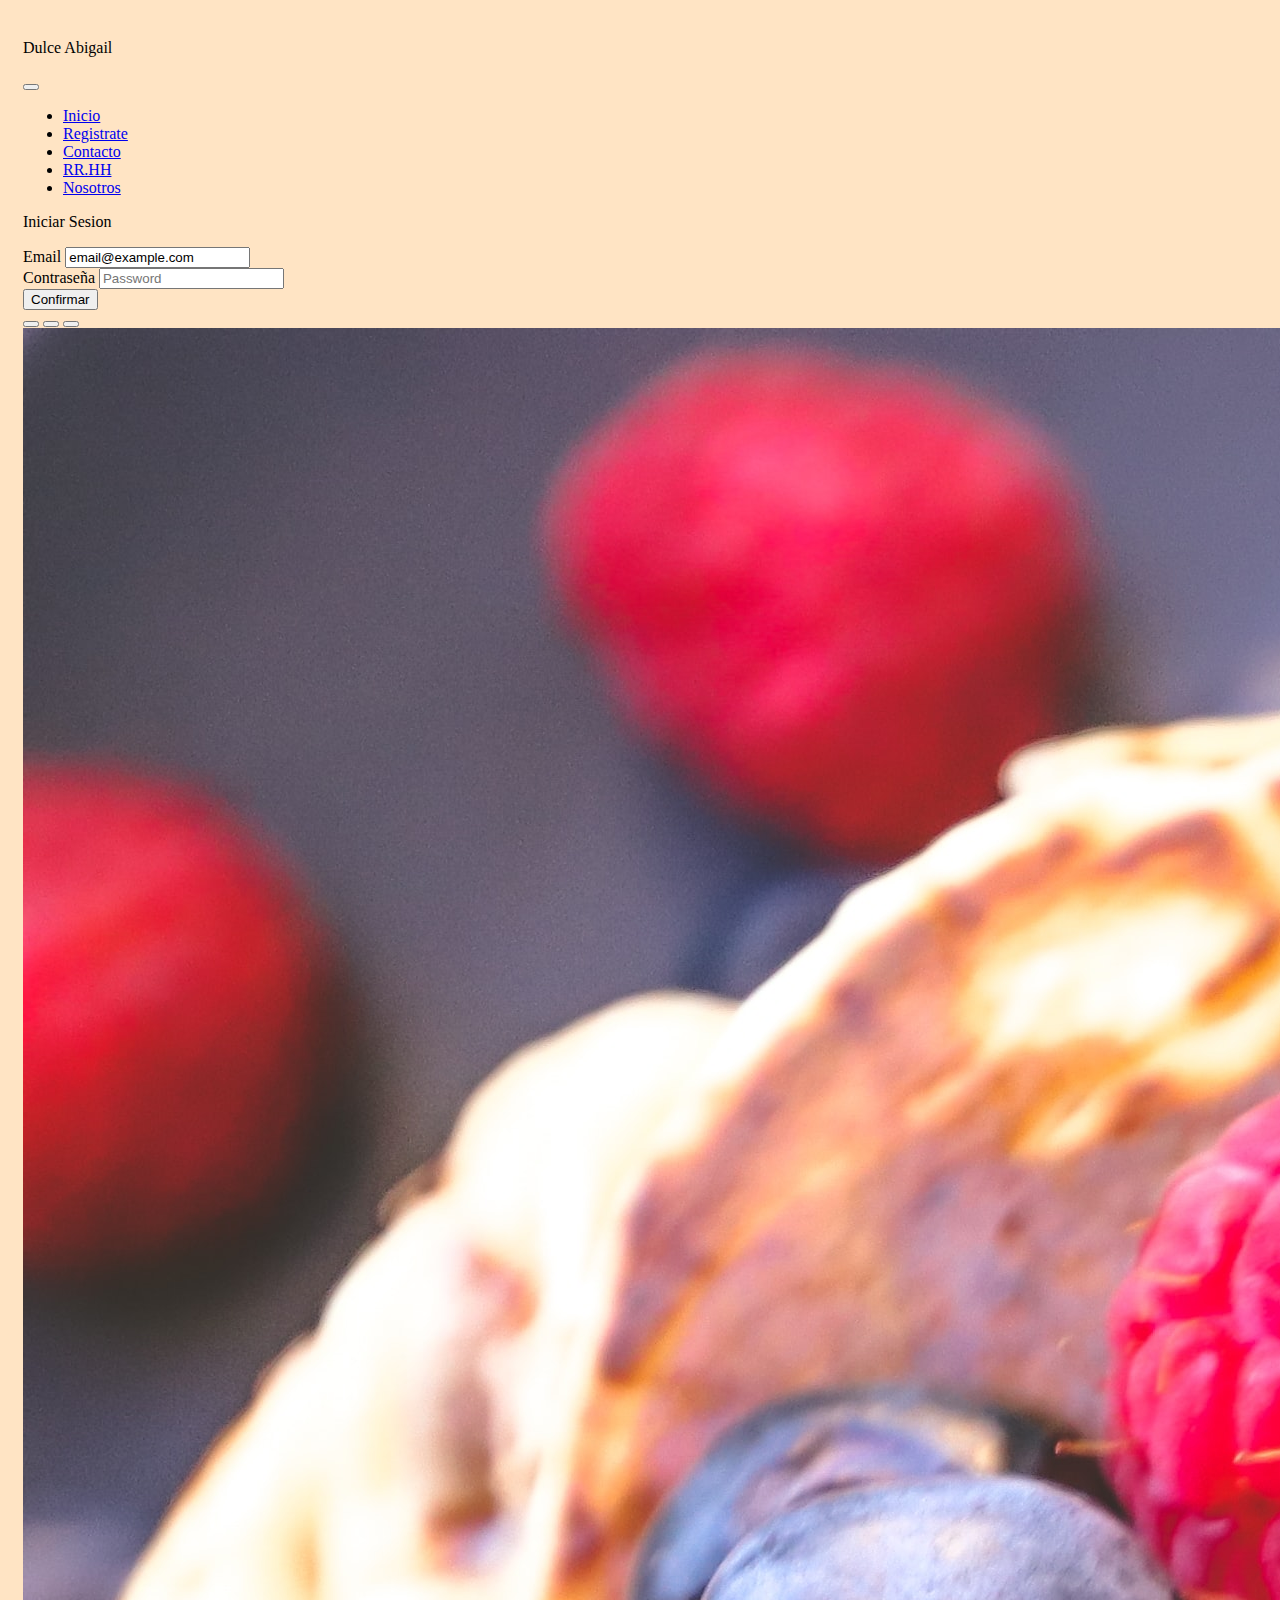
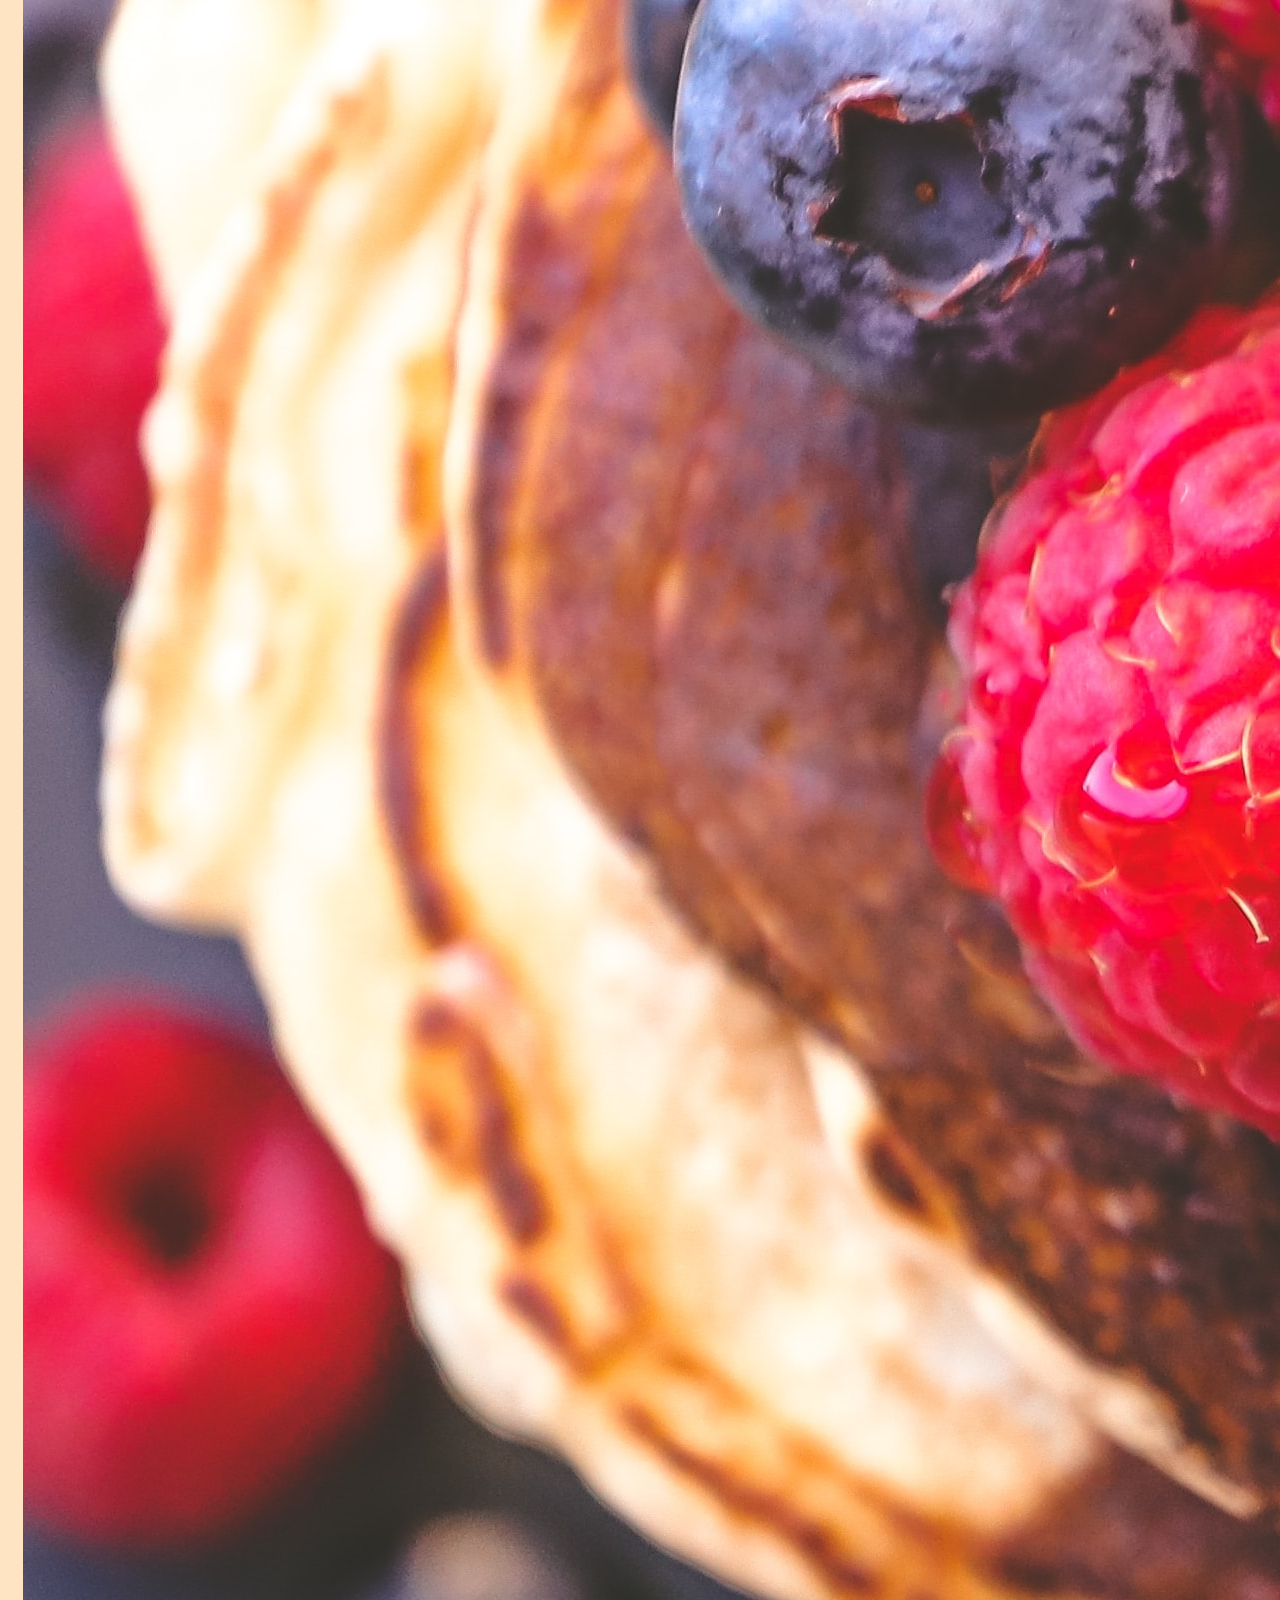
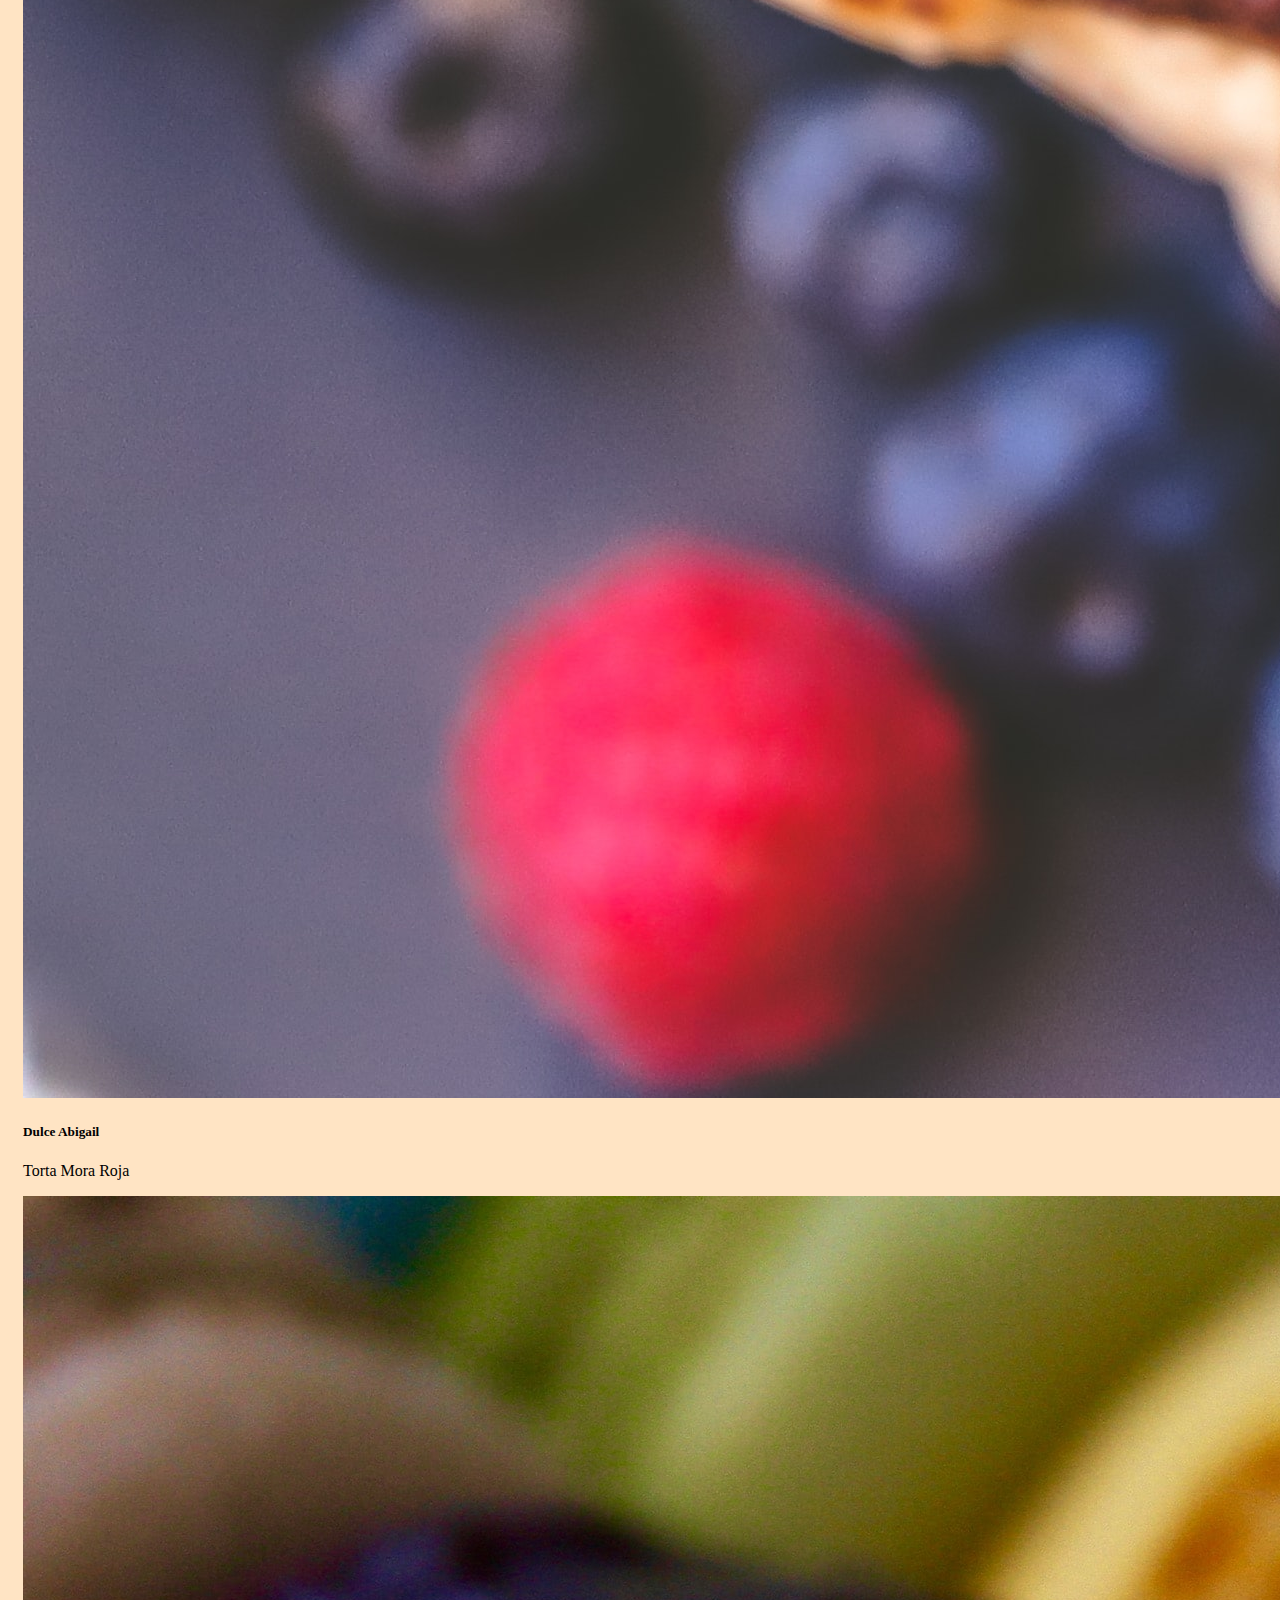
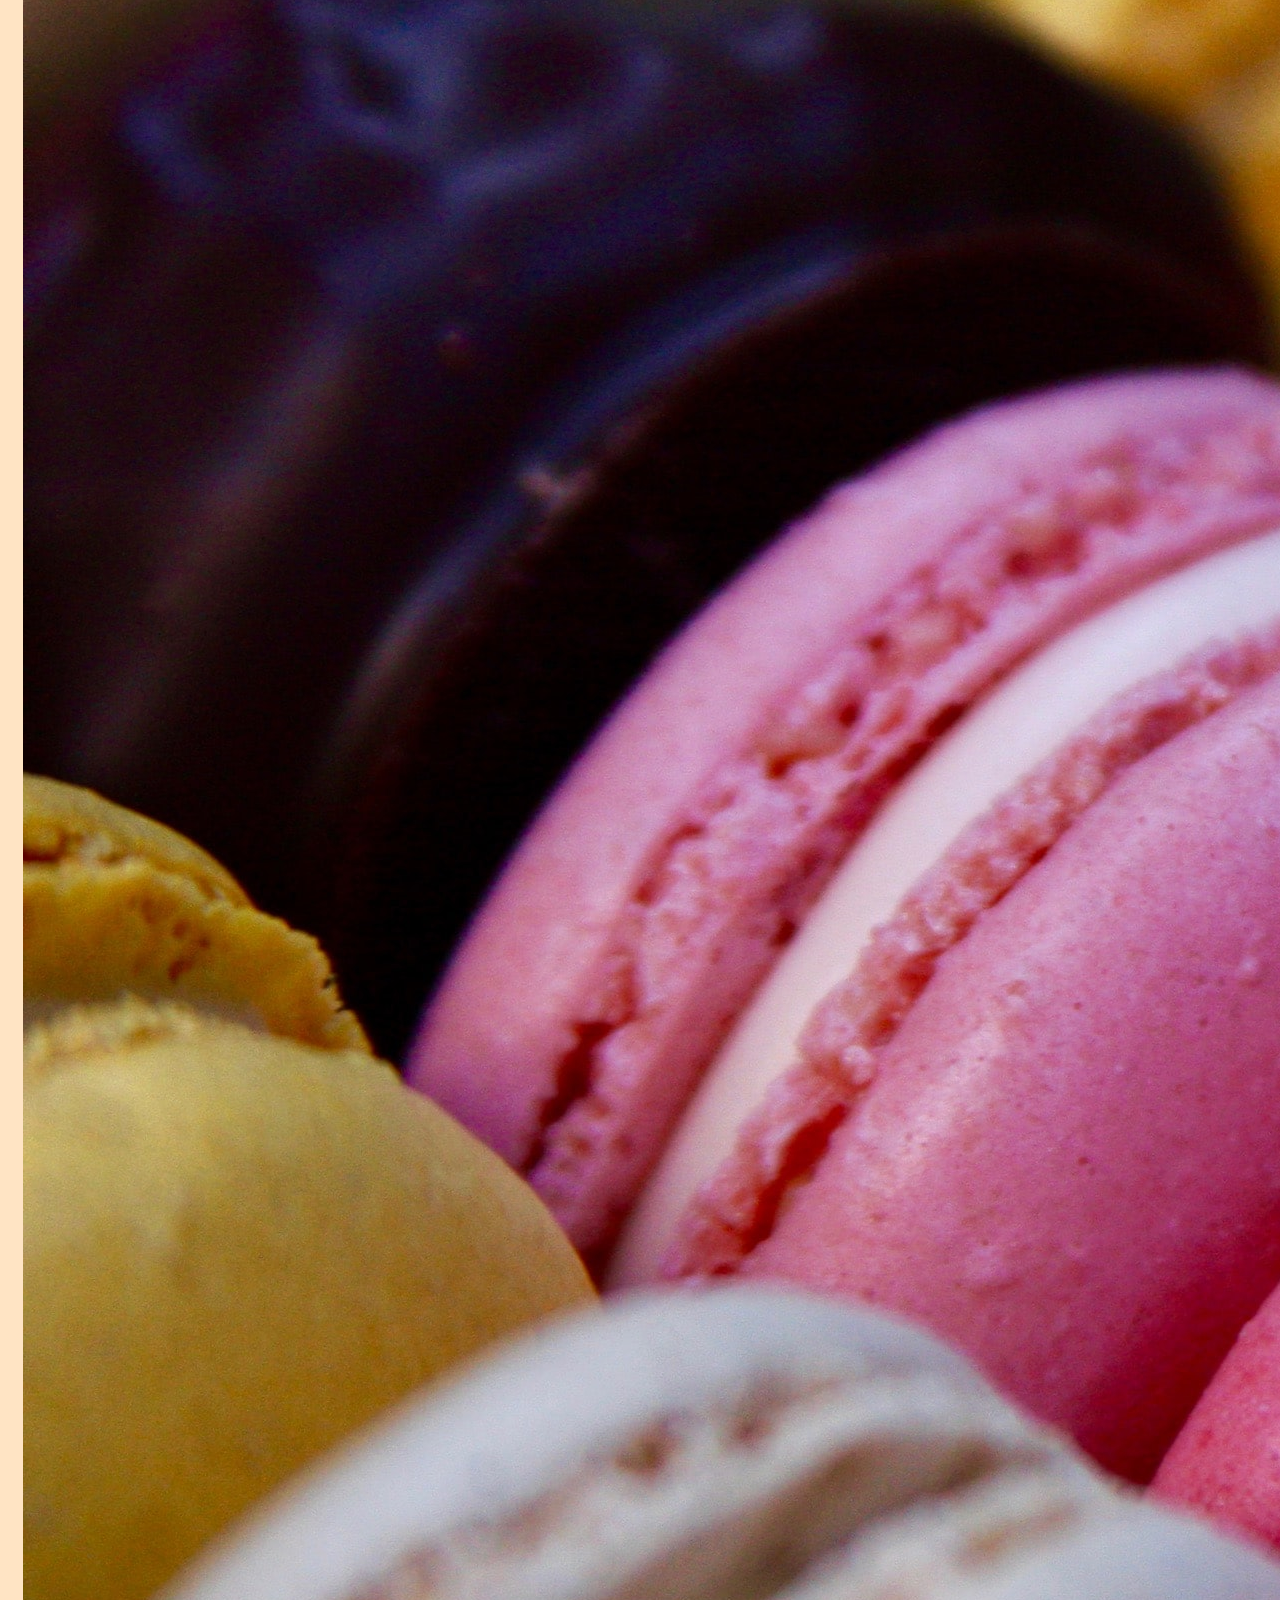
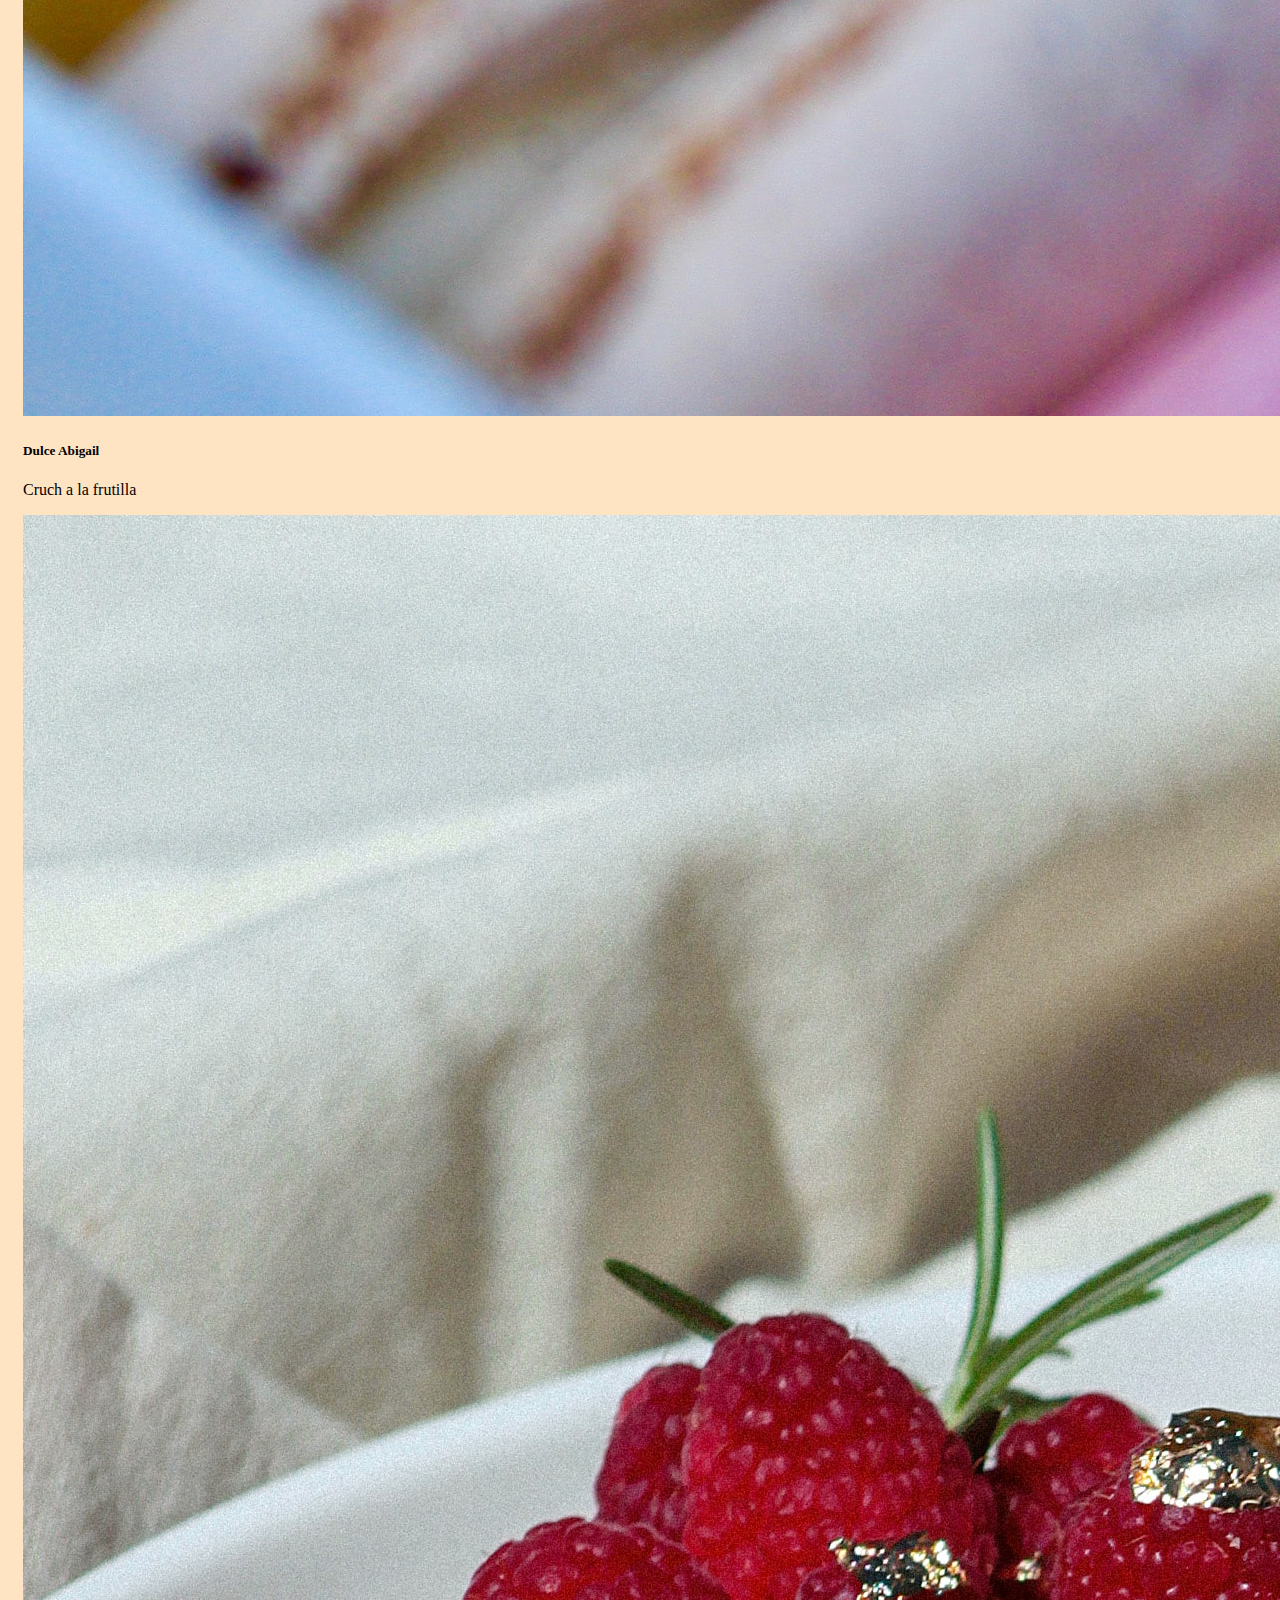
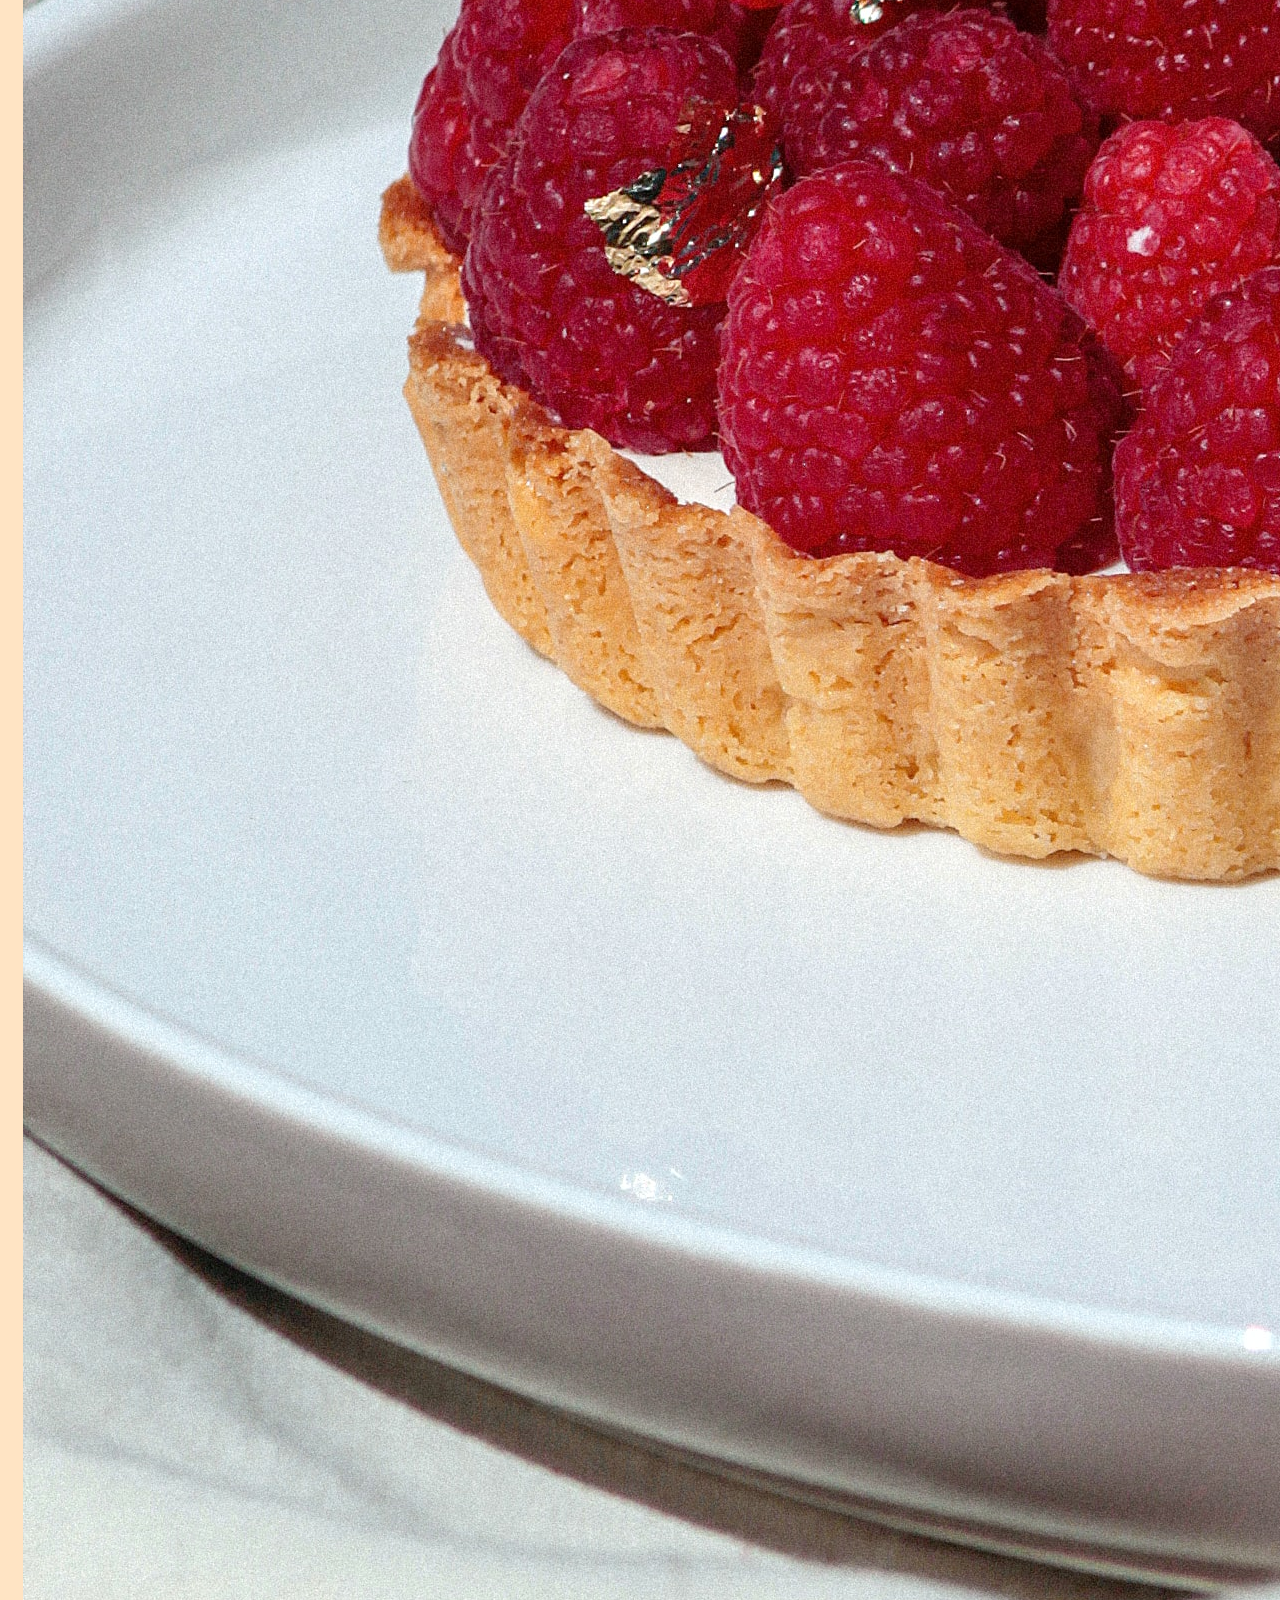
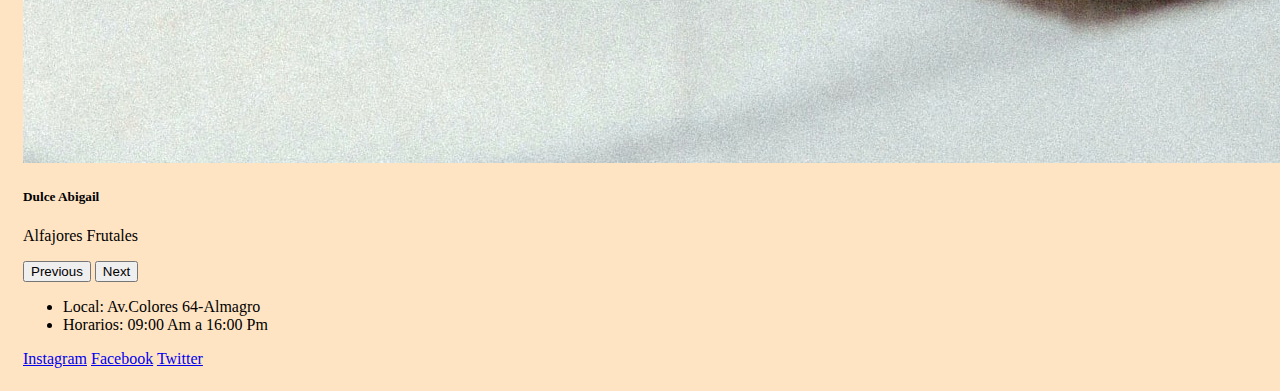
<file: index.html>
<!doctype html>
<html lang="en">

<head>
    <meta charset="utf-8">
    <meta name="viewport" content="width=device-width, initial-scale=1">
    <title>Bootstrap Dulce Abigail</title>
    <link href="https://cdn.jsdelivr.net/npm/bootstrap@5.2.0-beta1/dist/css/bootstrap.min.css" rel="stylesheet"
        integrity="sha384-0evHe/X+R7YkIZDRvuzKMRqM+OrBnVFBL6DOitfPri4tjfHxaWutUpFmBp4vmVor" crossorigin="anonymous">
    <link rel="stylesheet" href="./css/style.css">
</head>

<body>
    <header>
        <nav class="navbar navbar-expand-lg navbar-light bg-light">
            <div class="container-fluid">
                <p class="fs-4 fst-italic bg-danger text-white m-3">Dulce Abigail</p>
                <button class="navbar-toggler" type="button" data-bs-toggle="collapse" data-bs-target="#navbarNav"
                    aria-controls="navbarNav" aria-expanded="false" aria-label="Toggle navigation">
                    <span class="navbar-toggler-icon"></span>
                </button>
                <div class="collapse navbar-collapse justify-content-center m-3 bg-danger" id="navbarNav">
                    <ul class="navbar-nav">
                        <li class="nav-item">
                            <a class="nav-link active" aria-current="page" href="./index.html">Inicio</a>
                        </li>
                        <li class="nav-item">
                            <a class="nav-link" href="./registrate.html">Registrate</a>
                        </li>
                        <li class="nav-item">
                            <a class="nav-link" href="./contacto.html">Contacto</a>
                        </li>
                        <li class="nav-item">
                            <a class="nav-link" href="./rrhh.html">RR.HH</a>
                        </li>
                        <li class="nav-item">
                            <a class="nav-link" href="./nosotros.html">Nosotros</a>
                        </li>
                    </ul>
                </div>
            </div>
        </nav>
        <p class="text-start mx-5">Iniciar Sesion</p>
        <form class="row g-3 mx-4">
            <div class="col-auto ">
                <label for="staticEmail2" class="visually-hidden ">Email</label>
                <input type="text" readonly class="form-control" id="staticEmail2" value="email@example.com">
            </div>
            <div class="col-auto">
                <label for="inputPassword2" class="visually-hidden">Contraseña</label>
                <input type="password" class="form-control" id="inputPassword2" placeholder="Password">
            </div>
            <div class="col-auto">
                <button type="submit button" class="btn btn-outline-primary">Confirmar</button>
            </div>
        </form>
    </header>

    <main>
        <div id="carouselExampleDark" class="carousel carousel-dark slide" data-bs-ride="carousel">
            <div class="carousel-indicators">
                <button type="button" data-bs-target="#carouselExampleDark" data-bs-slide-to="0" class="active"
                    aria-current="true" aria-label="Slide 1"></button>
                <button type="button" data-bs-target="#carouselExampleDark" data-bs-slide-to="1"
                    aria-label="Slide 2"></button>
                <button type="button" data-bs-target="#carouselExampleDark" data-bs-slide-to="2"
                    aria-label="Slide 3"></button>
            </div>
            <div class="carousel-inner m-5">
                <div class="carousel-item active" data-bs-interval="10000">
                    <img src="./imagenesdulceabigail/chufle.jpg" class="d-block w-50 m-auto"
                        alt="DulceAbigail">
                    <div class="carousel-caption d-none d-md-block">
                        <h5>Dulce Abigail</h5>
                        <p>Torta Mora Roja</p>
                    </div>
                </div>
                <div class="carousel-item" data-bs-interval="2000">
                    <img src="./imagenesdulceabigail/macarrones.jpg" class="d-block w-50 m-auto"
                        alt="DulceAbigail">
                    <div class="carousel-caption d-none d-md-block">
                        <h5>Dulce Abigail</h5>
                        <p>Cruch a la frutilla</p>
                    </div>
                </div>
                <div class="carousel-item">
                    <img src="./imagenesdulceabigail/tarta.jpg" class="d-block w-50 m-auto"
                        alt="DulceAbigail">
                    <div class="carousel-caption d-none d-md-block">
                        <h5>Dulce Abigail</h5>
                        <p>Alfajores Frutales</p>
                    </div>
                </div>
            </div>
            <button class="carousel-control-prev" type="button" data-bs-target="#carouselExampleDark"
                data-bs-slide="prev">
                <span class="carousel-control-prev-icon" aria-hidden="true"></span>
                <span class="visually-hidden">Previous</span>
            </button>
            <button class="carousel-control-next" type="button" data-bs-target="#carouselExampleDark"
                data-bs-slide="next">
                <span class="carousel-control-next-icon" aria-hidden="true"></span>
                <span class="visually-hidden">Next</span>
            </button>
        </div>
    </main>
    <footer>
        <div class="text-decoratio-none border border-dark m-5">
            <ul class="text-start font-monospace ">
                <li>Local: Av.Colores 64-Almagro</li>
                <li>Horarios: 09:00 Am a 16:00 Pm</li>
            </ul>
            <nav class="nav fw-bold justify-content-center" >
                <a class="nav-link" href="https://www.instagram.com/">Instagram</a>
                <a class="nav-link" href="https://es-la.facebook.com/">Facebook</a>
                <a class="nav-link" href="https://twitter.com/">Twitter</a>
            </nav>
    </footer>
    </div>
    <script src="https://cdn.jsdelivr.net/npm/bootstrap@5.2.0-beta1/dist/js/bootstrap.bundle.min.js"
        integrity="sha384-pprn3073KE6tl6bjs2QrFaJGz5/SUsLqktiwsUTF55Jfv3qYSDhgCecCxMW52nD2" crossorigin="anonymous">
        </script>
</body>

</html>
</file>
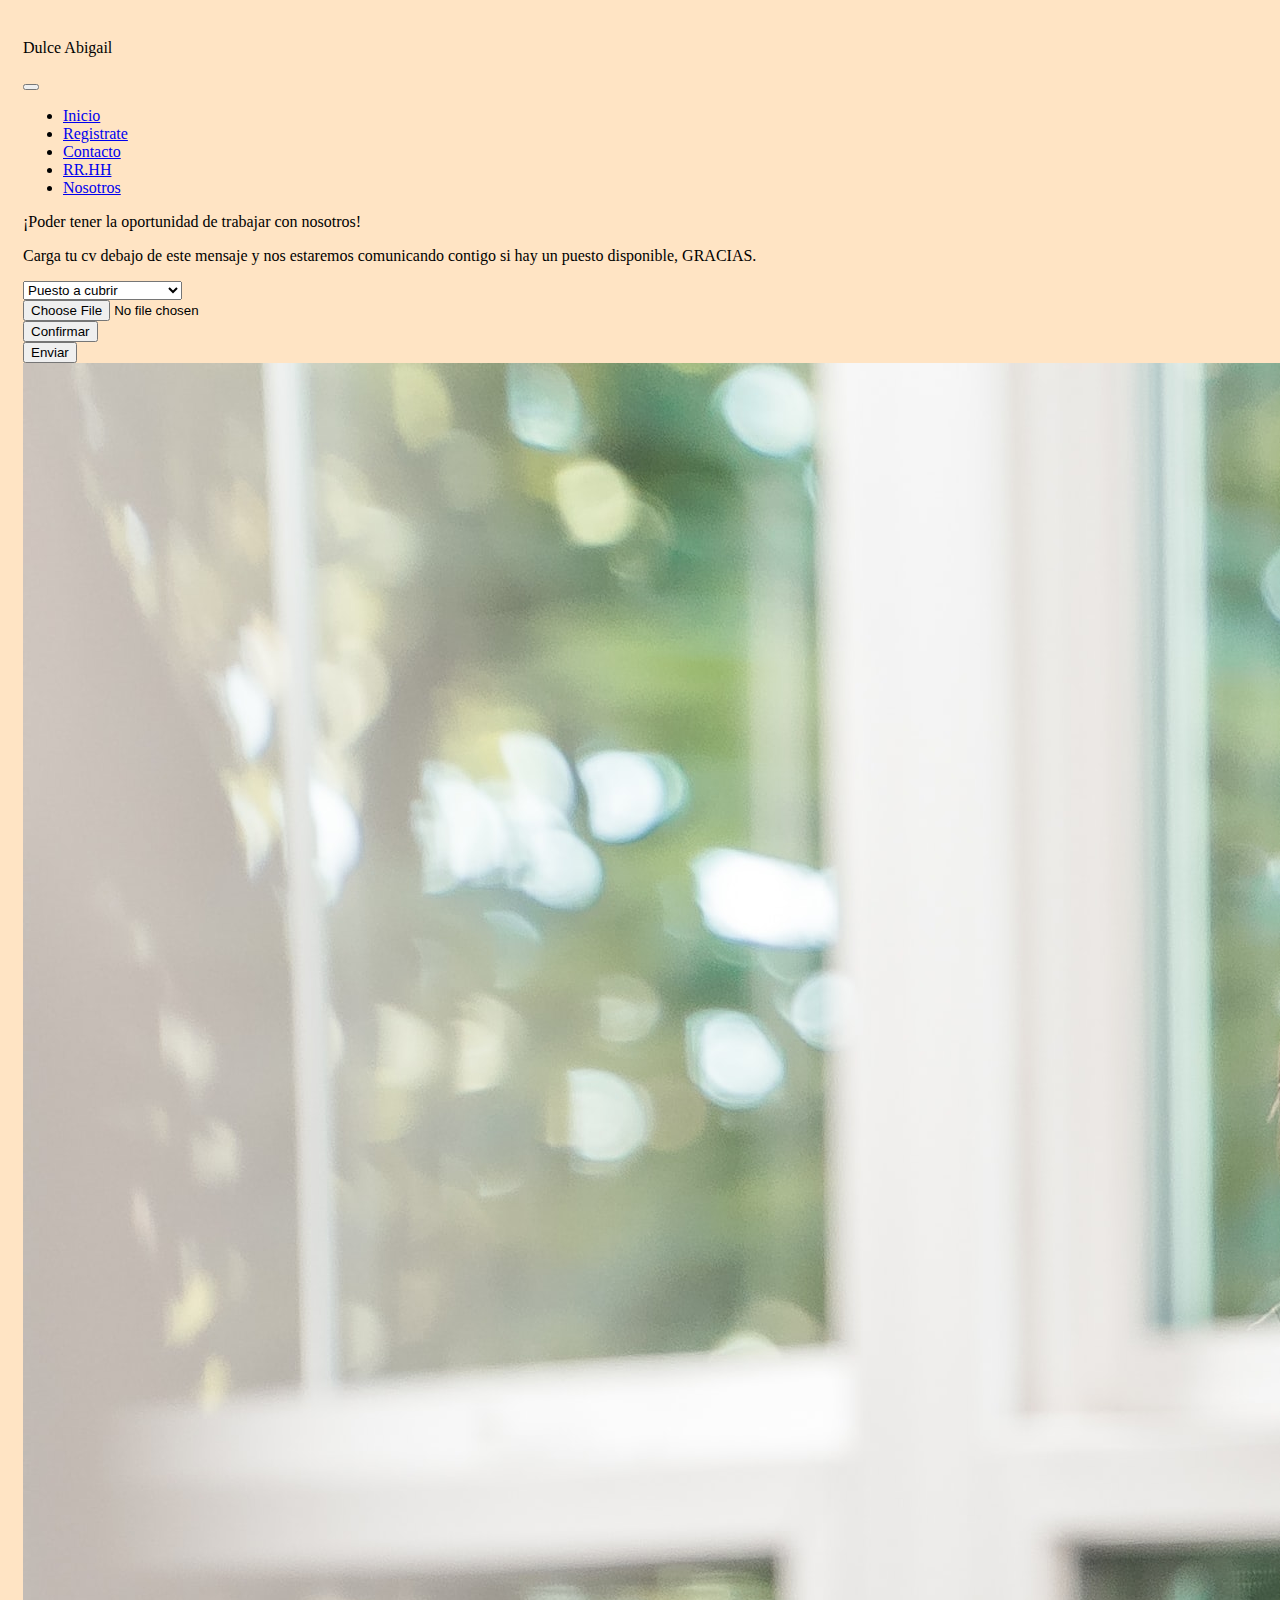
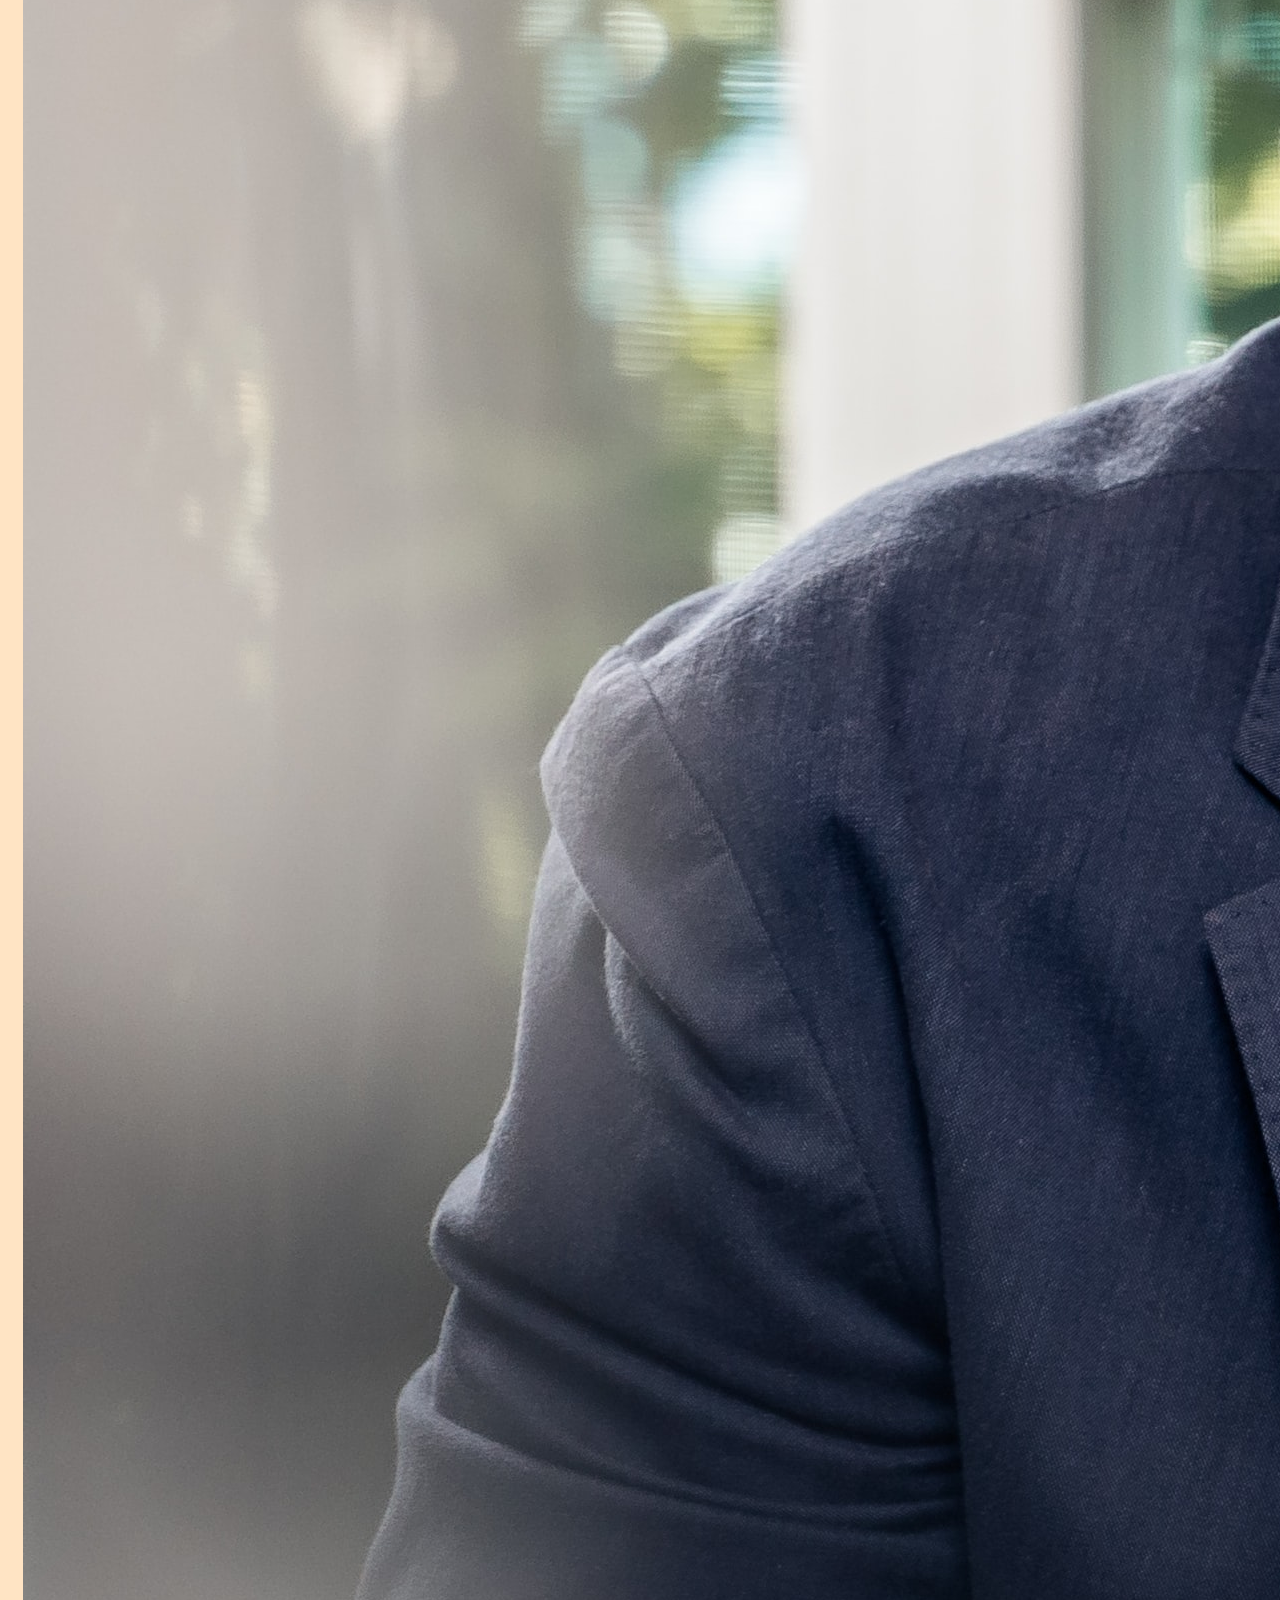
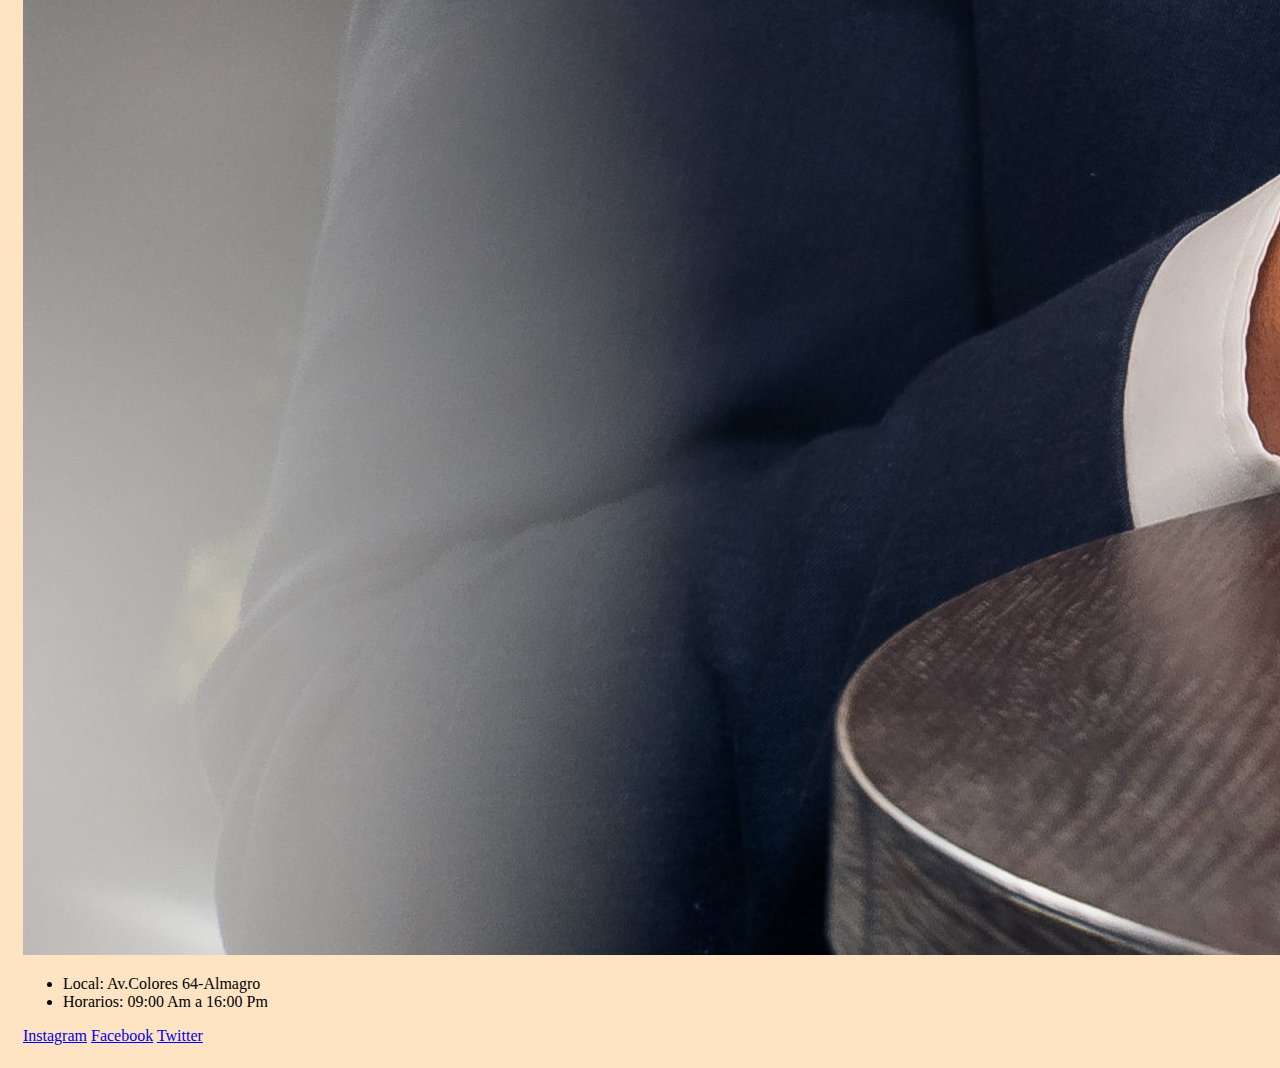
<file: rrhh.html>
<!doctype html>
<html lang="en">

<head>
    <meta charset="utf-8">
    <meta name="viewport" content="width=device-width, initial-scale=1">
    <title>Bootstrap Dulce Abigail</title>
    <link href="https://cdn.jsdelivr.net/npm/bootstrap@5.2.0-beta1/dist/css/bootstrap.min.css" rel="stylesheet"
        integrity="sha384-0evHe/X+R7YkIZDRvuzKMRqM+OrBnVFBL6DOitfPri4tjfHxaWutUpFmBp4vmVor" crossorigin="anonymous">
    <link rel="stylesheet" href="./css/style.css">

<body>
    <nav class="navbar navbar-expand-lg navbar-light bg-light">
        <div class="container-fluid">
            <p class="fs-4 fst-italic bg-danger text-white m-3">Dulce Abigail</p>
            <button class="navbar-toggler" type="button" data-bs-toggle="collapse" data-bs-target="#navbarNav"
                aria-controls="navbarNav" aria-expanded="false" aria-label="Toggle navigation">
                <span class="navbar-toggler-icon"></span>
            </button>
            <div class="collapse navbar-collapse justify-content-center m-3 bg-danger" id="navbarNav">
                <ul class="navbar-nav">
                    <li class="nav-item">
                        <a class="nav-link active" aria-current="page" href="./index.html">Inicio</a>
                    </li>
                    <li class="nav-item">
                        <a class="nav-link" href="./registrate.html">Registrate</a>
                    </li>
                    <li class="nav-item">
                        <a class="nav-link" href="./contacto.html">Contacto</a>
                    </li>
                    <li class="nav-item">
                        <a class="nav-link" href="./rrhh.html">RR.HH</a>
                    </li>
                    <li class="nav-item">
                        <a class="nav-link" href="./nosotros.html">Nosotros</a>
                    </li>
                </ul>
            </div>
        </div>
    </nav>
    </header>
    <main>
        <p class="text-center fw-light">¡Poder tener la oportunidad de trabajar con nosotros!</p>
        <p class="text-center fw-bold ">Carga tu cv debajo de este mensaje y nos estaremos comunicando contigo si hay un
            puesto disponible, GRACIAS.
        </p>
        <nav>
            <select class="form-select m-3 mx-1 my-1" aria-label="Default select example">
                <option selected>Puesto a cubrir</option>
                <option value="1">Mesera/o para eventos</option>
                <option value="2">Patelero/a</option>
                <option value="3">Atencion al cliente</option>
                <option value="4">Administracion</option>
            </select>
            <div class="input-group mb-3">
                <input type="file" class="form-control" id="inputGroupFile02">
                <div class="col-auto">
                    <button type="submit button" class="btn btn-outline-primary">Confirmar</button>
                </div>
            </div>
            <div class="col-auto text-center">
                <button type="submit button" class="btn btn-outline-primary">Enviar</button>
            </div>
        </nav>
        <img src="./imagenesdulceabigail/rrhh.jpg" class="img-thumbnail w-50 m-5 justify-content-center"
            alt="emplepdulceabigail">
    </main>

    <footer>
        <div class="text-decoratio-none border border-dark m-5">
            <ul class="text-center font-monospace ">
                <li>Local: Av.Colores 64-Almagro</li>
                <li>Horarios: 09:00 Am a 16:00 Pm</li>
            </ul>
            <nav class="nav fw-bold justify-content-center">
                <a class="nav-link" href="https://www.instagram.com/">Instagram</a>
                <a class="nav-link" href="https://es-la.facebook.com/">Facebook</a>
                <a class="nav-link" href="https://twitter.com/">Twitter</a>
            </nav>
    </footer>
    <script src="https://cdn.jsdelivr.net/npm/bootstrap@5.2.0-beta1/dist/js/bootstrap.bundle.min.js"
        integrity="sha384-pprn3073KE6tl6bjs2QrFaJGz5/SUsLqktiwsUTF55Jfv3qYSDhgCecCxMW52nD2" crossorigin="anonymous">
        </script>
</body>
</file>
<file: css/style.css>
img:hover{
    filter: blur(2px);
    transition: 2s;
}
body{
    background-color: bisque;
    padding: 15px;
}
</file>
